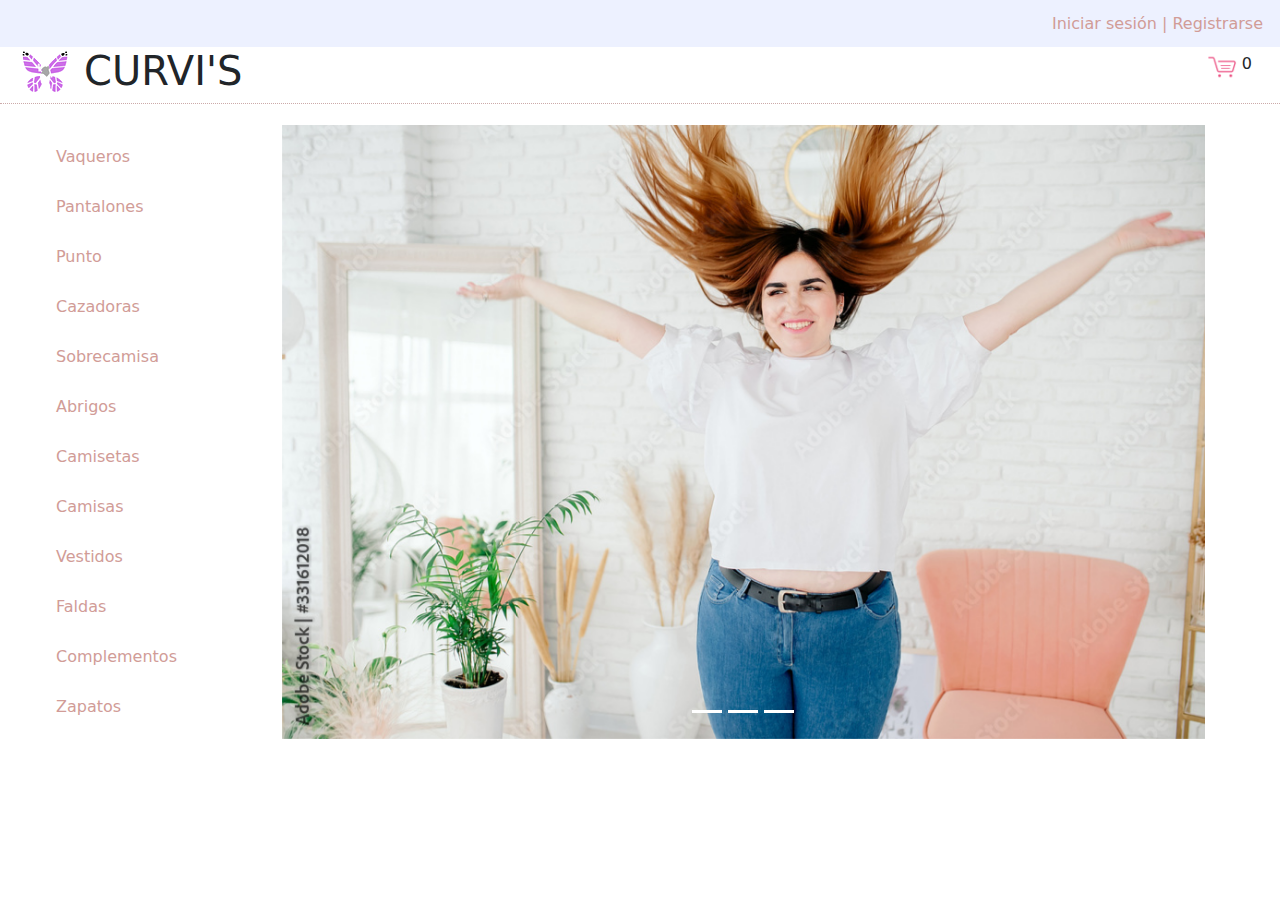
<file: curvys/index.html>
<!doctype html>
<html lang="es">
	<head>
		<title>Curvi's</title>
		<meta charset="utf-8" />
		<meta name="author" content="Maria Perez Jimenez" />
		<link href="./css/style.css" rel="stylesheet" type="text/css" />
		<script type="text/javascript">

		</script>
		<link href="bootstrap/css/bootstrap.min.css" rel="stylesheet" integrity="sha384-1BmE4kWBq78iYhFldvKuhfTAU6auU8tT94WrHftjDbrCEXSU1oBoqyl2QvZ6jIW3" crossorigin="anonymous">
		<script src="bootstrap/js/bootstrap.bundle.min.js" integrity="sha384-ka7Sk0Gln4gmtz2MlQnikT1wXgYsOg+OMhuP+IlRH9sENBO0LRn5q+8nbTov4+1p" crossorigin="anonymous"></script>
		<style type="text/css">

		</style>
	</head>
	<body>
		<div class="content">
			<div class="login">
				<a class="opcion-sesion" href="./php/index.php">Iniciar sesión | </a><a class="opcion-sesion" href="">Registrarse </a>
			</div>
	    <div class="logo-marca-carrito">
	      <div class="marca-logo">
					<img class="logo"src="img/logo.png">
	        <h1 class="marca">CURVI'S</s></h1>

	      </div>

	      <div class="content-carrito">
	          <img class="carrito"src="img/carrito.png">
						<span class="count">0</span>
	      </div>
	    </div>
			<div class="main">
				<div class="main-left">
					<div class="menu">
						<a href="./php/controllers/productos_controller.php/?vaqueros" class="menu-item">Vaqueros</a>
						<a href="./php/controllers/productos_controller.php/?pantalones" class="menu-item">Pantalones</a>
						<a href="./php/controllers/productos_controller.php/?punto" class="menu-item">Punto</a>
						<a href="./php/controllers/productos_controller.php/?cazadoras" class="menu-item">Cazadoras</a>
						<a href="./php/controllers/productos_controller.php/?sobrecamisa" class="menu-item">Sobrecamisa</a>
						<a href="./php/controllers/productos_controller.php/?abrigos" class="menu-item">Abrigos</a>
						<a href="./php/controllers/productos_controller.php/?camisetas" class="menu-item">Camisetas</a>
						<a href="./php/controllers/productos_controller.php/?camisas" class="menu-item">Camisas</a>
						<a href="./php/controllers/productos_controller.php/?vestidos" class="menu-item">Vestidos</a>
						<a href="./php/controllers/productos_controller.php/?faldas" class="menu-item">Faldas</a>
						<a href="./php/controllers/productos_controller.php/?complementos" class="menu-item">Complementos</a>
						<a href="./php/controllers/productos_controller.php/?zapatos" class="menu-item">Zapatos</a>

					</div>
				</div>
				<div class="main-right">

					<div class="carousel slide carousel-fade" id="caraca" data-bs-ride="carousel" ><!--Le añado fade y cambia el tipo de transición-->
						<div class="carousel-indicators">
							<input type="button" data-bs-target="#caraca" data-bs-slide-to="0" class="active" area-current="true" area-label="slide 0">
							<input type="button" data-bs-target="#caraca" data-bs-slide-to="1" class="active" area-current="true" area-label="slide 1">
							<input type="button" data-bs-target="#caraca" data-bs-slide-to="2" class="active" area-current="true" area-label="slide 2">
						</div>
						<div class="carousel-inner">
							<div class="carousel-item active" data-bs-interval="3000">
								<img src="./img/carousel-9.jpg" class="d-block w-100">

							</div>
							<div class="carousel-item"  data-bs-interval="3000">
								<img src="./img/carousel-8.jpg" class="d-block w-100">

							</div>
							<div class="carousel-item"  data-bs-interval="3000">
								<img src="./img/carousel-6.jpg" class="d-block w-100">

							</div>

						</div>
					</div>
				</div>

			</div>
		</div>
	</body>
</html>
</file>
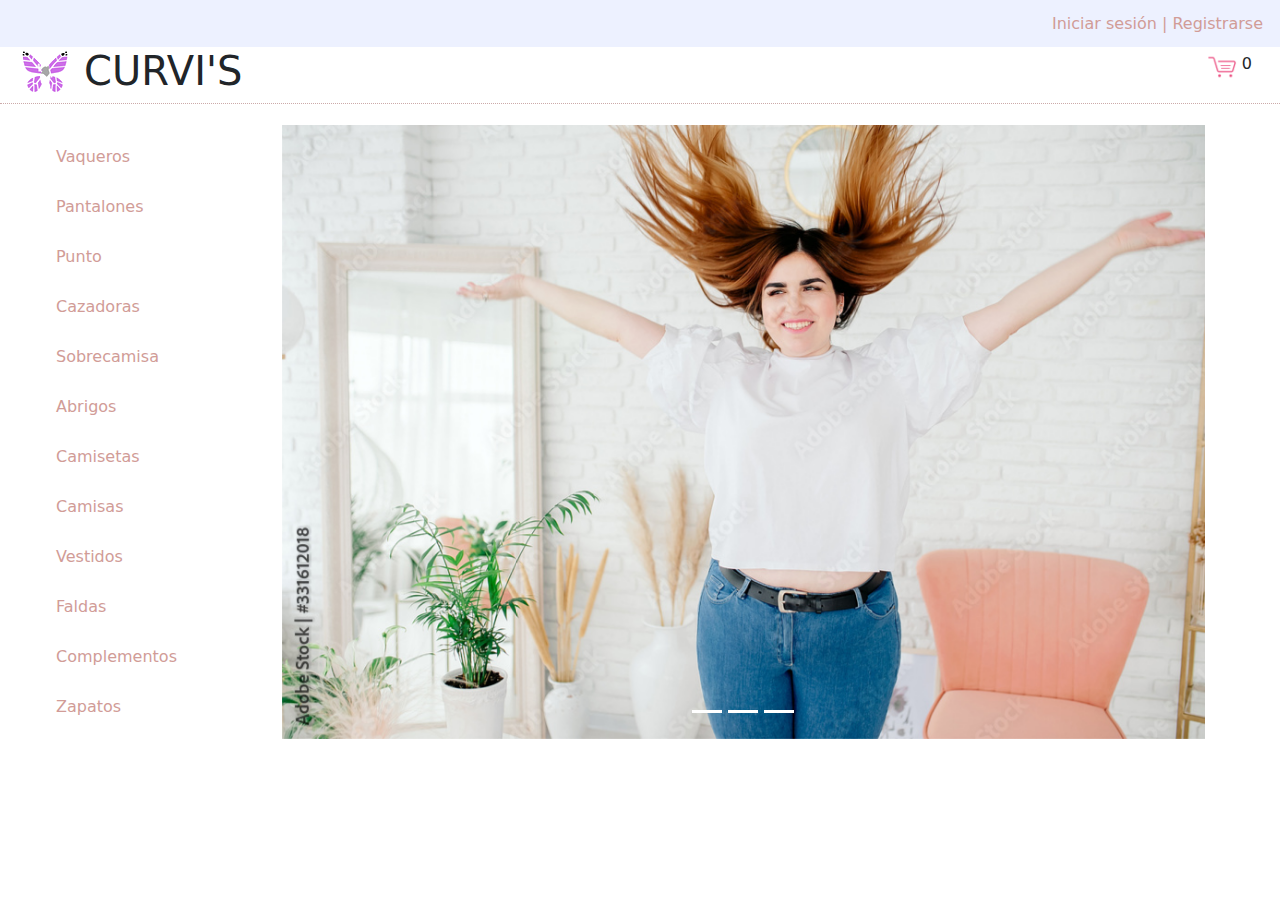
<file: curvys02-06/index.html>
<!doctype html>
<html lang="es">
	<head>
		<title>Curvi's</title>
		<meta charset="utf-8" />
		<meta name="author" content="Maria Perez Jimenez" />
		<link href="./css/style.css" rel="stylesheet" type="text/css" />
		<script type="text/javascript">

		</script>
		<link href="bootstrap/css/bootstrap.min.css" rel="stylesheet" integrity="sha384-1BmE4kWBq78iYhFldvKuhfTAU6auU8tT94WrHftjDbrCEXSU1oBoqyl2QvZ6jIW3" crossorigin="anonymous">
		<script src="bootstrap/js/bootstrap.bundle.min.js" integrity="sha384-ka7Sk0Gln4gmtz2MlQnikT1wXgYsOg+OMhuP+IlRH9sENBO0LRn5q+8nbTov4+1p" crossorigin="anonymous"></script>
		<style type="text/css">

		</style>
	</head>
	<body>
		<div class="content">
			<div class="login">
				<a class="opcion-sesion" href="./php/index.php">Iniciar sesión | </a><a class="opcion-sesion" href="./php/indexRegistro.php">Registrarse </a>
			</div>
	    <div class="logo-marca-carrito">
	      <div class="marca-logo">
					<img class="logo"src="img/logo.png">
	        <h1 class="marca">CURVI'S</s></h1>

	      </div>

	      <div class="content-carrito">
	          <img class="carrito"src="img/carrito.png">
						<span class="count">0</span>
	      </div>
	    </div>
			<div class="main">
				<div class="main-left">
					<div class="menu">
						<a href="./php/controllers/productos_controller.php/?vaqueros" class="menu-item">Vaqueros</a>
						<a href="./php/controllers/productos_controller.php/?pantalones" class="menu-item">Pantalones</a>
						<a href="./php/controllers/productos_controller.php/?punto" class="menu-item">Punto</a>
						<a href="./php/controllers/productos_controller.php/?cazadoras" class="menu-item">Cazadoras</a>
						<a href="./php/controllers/productos_controller.php/?sobrecamisa" class="menu-item">Sobrecamisa</a>
						<a href="./php/controllers/productos_controller.php/?abrigos" class="menu-item">Abrigos</a>
						<a href="./php/controllers/productos_controller.php/?camisetas" class="menu-item">Camisetas</a>
						<a href="./php/controllers/productos_controller.php/?camisas" class="menu-item">Camisas</a>
						<a href="./php/controllers/productos_controller.php/?vestidos" class="menu-item">Vestidos</a>
						<a href="./php/controllers/productos_controller.php/?faldas" class="menu-item">Faldas</a>
						<a href="./php/controllers/productos_controller.php/?complementos" class="menu-item">Complementos</a>
						<a href="./php/controllers/productos_controller.php/?zapatos" class="menu-item">Zapatos</a>

					</div>
				</div>
				<div class="main-right">

					<div class="carousel slide carousel-fade" id="caraca" data-bs-ride="carousel" ><!--Le añado fade y cambia el tipo de transición-->
						<div class="carousel-indicators">
							<input type="button" data-bs-target="#caraca" data-bs-slide-to="0" class="active" area-current="true" area-label="slide 0">
							<input type="button" data-bs-target="#caraca" data-bs-slide-to="1" class="active" area-current="true" area-label="slide 1">
							<input type="button" data-bs-target="#caraca" data-bs-slide-to="2" class="active" area-current="true" area-label="slide 2">
						</div>
						<div class="carousel-inner">
							<div class="carousel-item active" data-bs-interval="3000">
								<img src="./img/carousel-9.jpg" class="d-block w-100">

							</div>
							<div class="carousel-item"  data-bs-interval="3000">
								<img src="./img/carousel-8.jpg" class="d-block w-100">

							</div>
							<div class="carousel-item"  data-bs-interval="3000">
								<img src="./img/carousel-6.jpg" class="d-block w-100">

							</div>

						</div>
					</div>
				</div>

			</div>
		</div>
	</body>
</html>
</file>
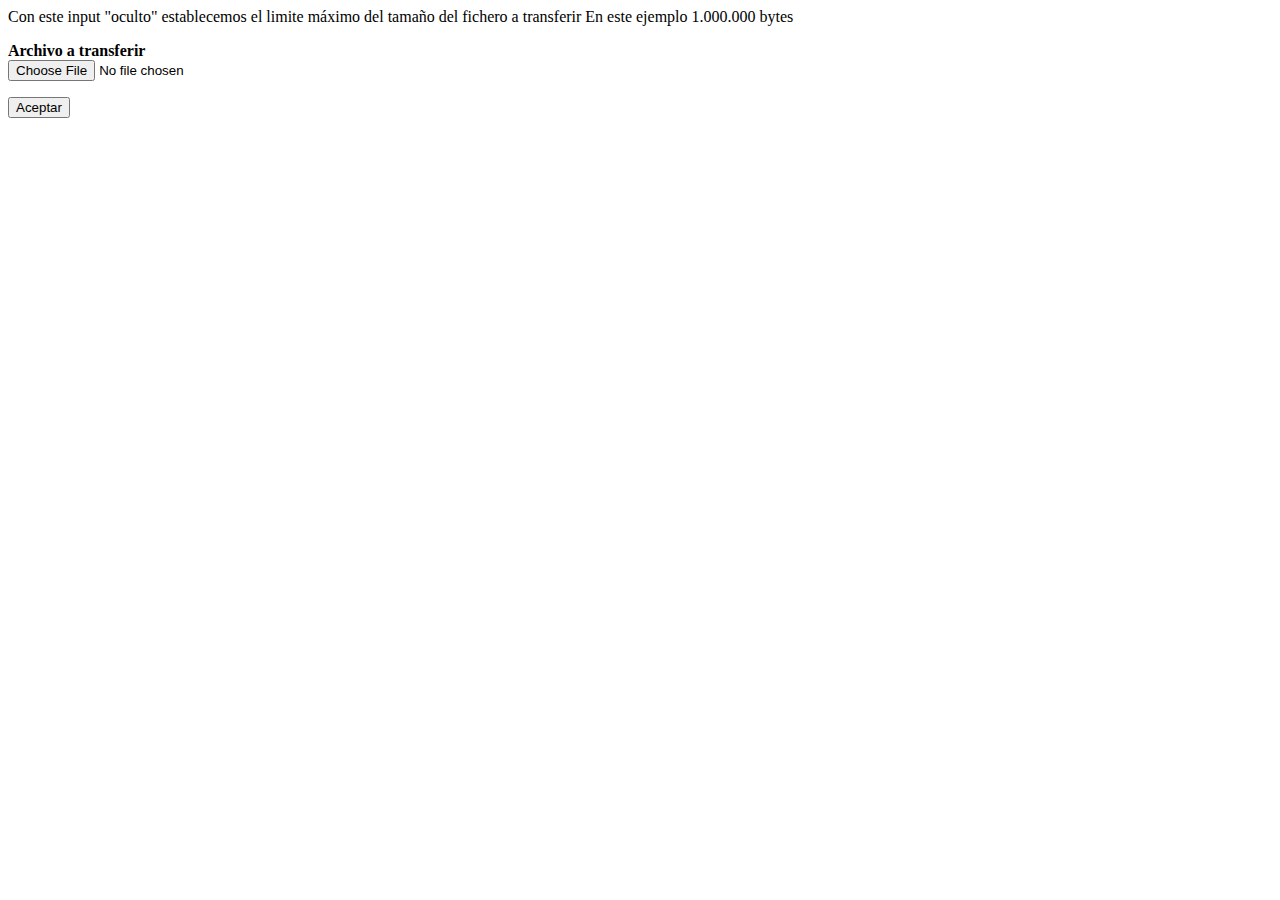
<file: p17_uploadfiles.html>
<HTML>
<BODY>
<FORM ENCTYPE="multipart/form-data" ACTION="13_uploadfiles.php" METHOD="post">
Con este input "oculto" establecemos el limite m&aacuteximo del tamaño del fichero a transferir 
En este ejemplo 1.000.000 bytes
<INPUT type="hidden" name="lim_tamano" value="1000000">
<p><b>Archivo a transferir<b><br>
<INPUT type="file" name="archivo"></p>
<p><INPUT type="submit" name="Enviar" value="Aceptar"></p>
</FORM>
</BODY>
</HTML>
</file>
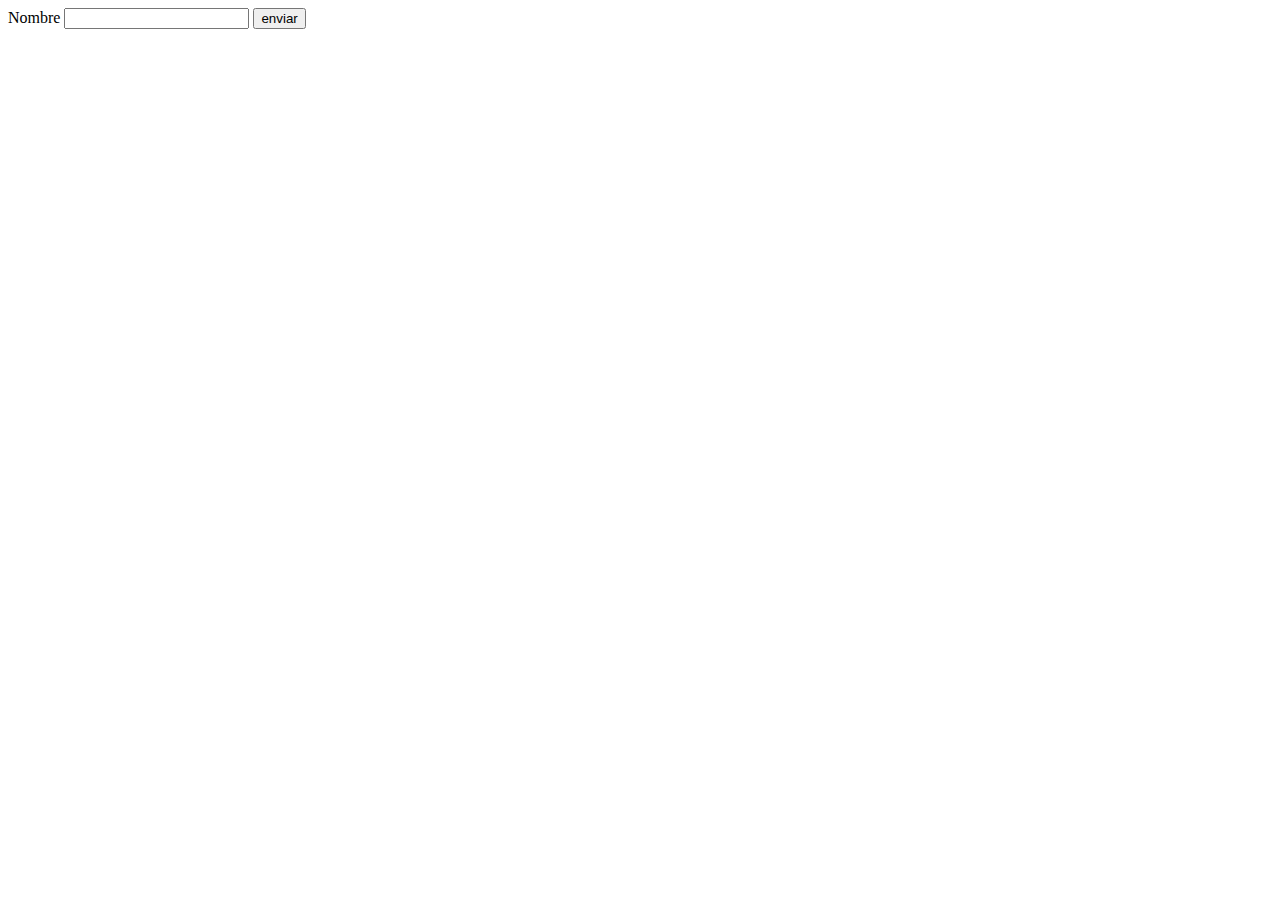
<file: maria/maria.html>
<html>
<head>
<script src="maria2.js"> </script>
</head>
<body>
<form name="formulario" id="formulario" method="post" action="maria2.php">
<label for="nombre">Nombre</label>
<input type="text" name="nombre" id="nombre" pattern="^[a-zA-Z][a-zA-Z ]{2,15}[a-z]$" title="Solo admite letras y espacios"/>
<input type="submit" value="enviar" />
</form>
</body>
</html>
</file>
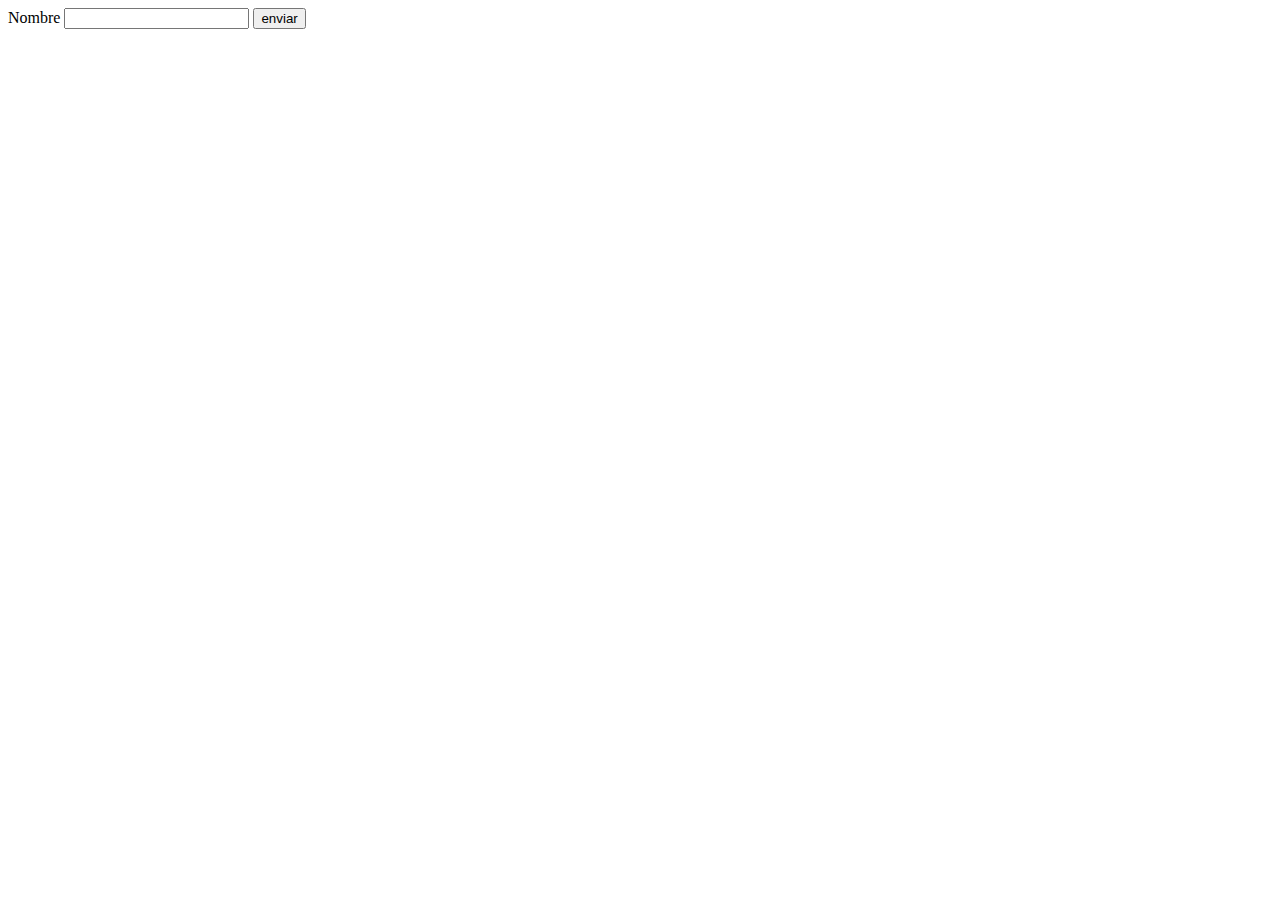
<file: maria/maria2.html>
<html>
<head>
<script src="maria.js"> </script>
</head>
<body>
<form name="formulario" id="formulario" method="post" action="maria2.php">
<label for="nombre">Nombre</label>
<input type="text" name="nombre" id="nombre" pattern="^[a-zA-Z][a-zA-Z ]{2,15}[a-z]$" title="Solo admite letras y espacios"/>
<input type="submit" value="enviar" />
</form>
</body>
</html>
</file>
<file: curvys/css/style.css>
.logo-marca-carrito{
  display: flex;
  border-bottom: 1px dotted #ccaaa9;

}
.main{
  margin-top: 21px;
  display: flex;
}
.main-left{
  width: 22%;
  margin-top: -10px;
}

div#caraca {
    max-width: 923px;
}

.marca-logo{
  display: flex;
  width: 50%;
  margin-left: 20px;
}
.content-carrito{
  margin-right: 28px;
  width: 50%;
  text-align: right;
}
.carrito{
  width: 30px;
  margin-top: 5px;
}
.marca{
  display: inline-block;
}
.logo{
  width: 50px;
  height: 45px;
  margin-top: 2px;
  margin-right: 14px;
}
.login{
  text-align: right;
  background-color: #EDF1FF;
  padding: 12px 17px 11px;
}
.menu{
  display: flex;
  flex-flow: column;
  width: 230px;
  padding: 17px 17px 8px 56px;
}
.menu-item{
  padding: 13px 0px;
  text-decoration: none;
  color: #D19C97;
}

.opcion-sesion{
  text-decoration: none;
  color: #D19C97;
}
/*Estilos vista productos*/

img.imagenProducto {
	width: 200px;
}
th,tr,td {
    border-style: solid;
    border-width: 2px;
}
</file>
<file: curvys02-06/css/style.css>
.logo-marca-carrito{
  display: flex;
  border-bottom: 1px dotted #ccaaa9;

}
.main{
  margin-top: 21px;
  display: flex;
}
.main-left{
  width: 22%;
  margin-top: -10px;
}

div#caraca {
    max-width: 923px;
}

.marca-logo{
  display: flex;
  width: 50%;
  margin-left: 20px;
}
.content-carrito{
  margin-right: 28px;
  width: 50%;
  text-align: right;
}
.carrito{
  width: 30px;
  margin-top: 5px;
}
.marca{
  display: inline-block;
}
.logo{
  width: 50px;
  height: 45px;
  margin-top: 2px;
  margin-right: 14px;
}
.login{
  text-align: right;
  background-color: #EDF1FF;
  padding: 12px 17px 11px;
}
.menu{
  display: flex;
  flex-flow: column;
  width: 230px;
  padding: 17px 17px 8px 56px;
}
.menu-item{
  padding: 13px 0px;
  text-decoration: none;
  color: #D19C97;
}

.opcion-sesion{
  text-decoration: none;
  color: #D19C97;
}
/*Estilos vista productos*/

img.imagenProducto {
	width: 200px;
}
th,tr,td {
    border-style: solid;
    border-width: 2px;
}
</file>
